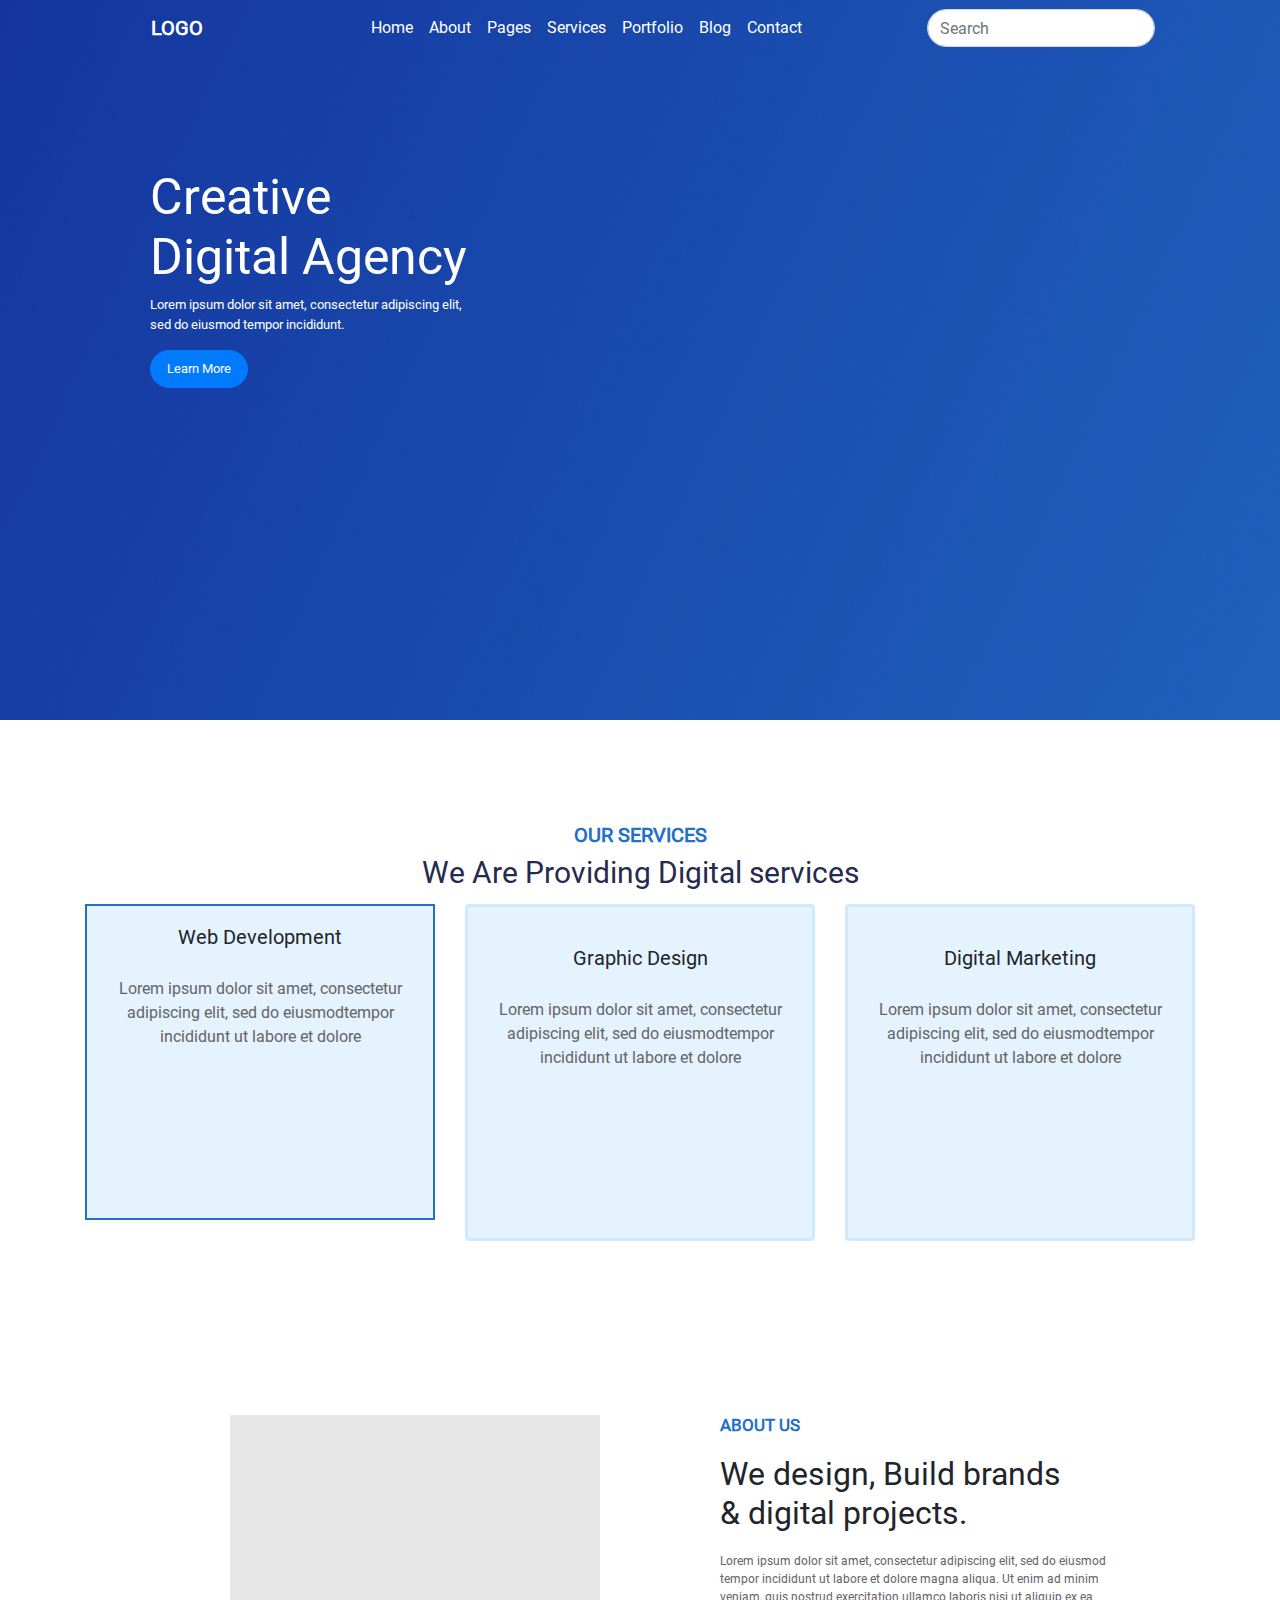
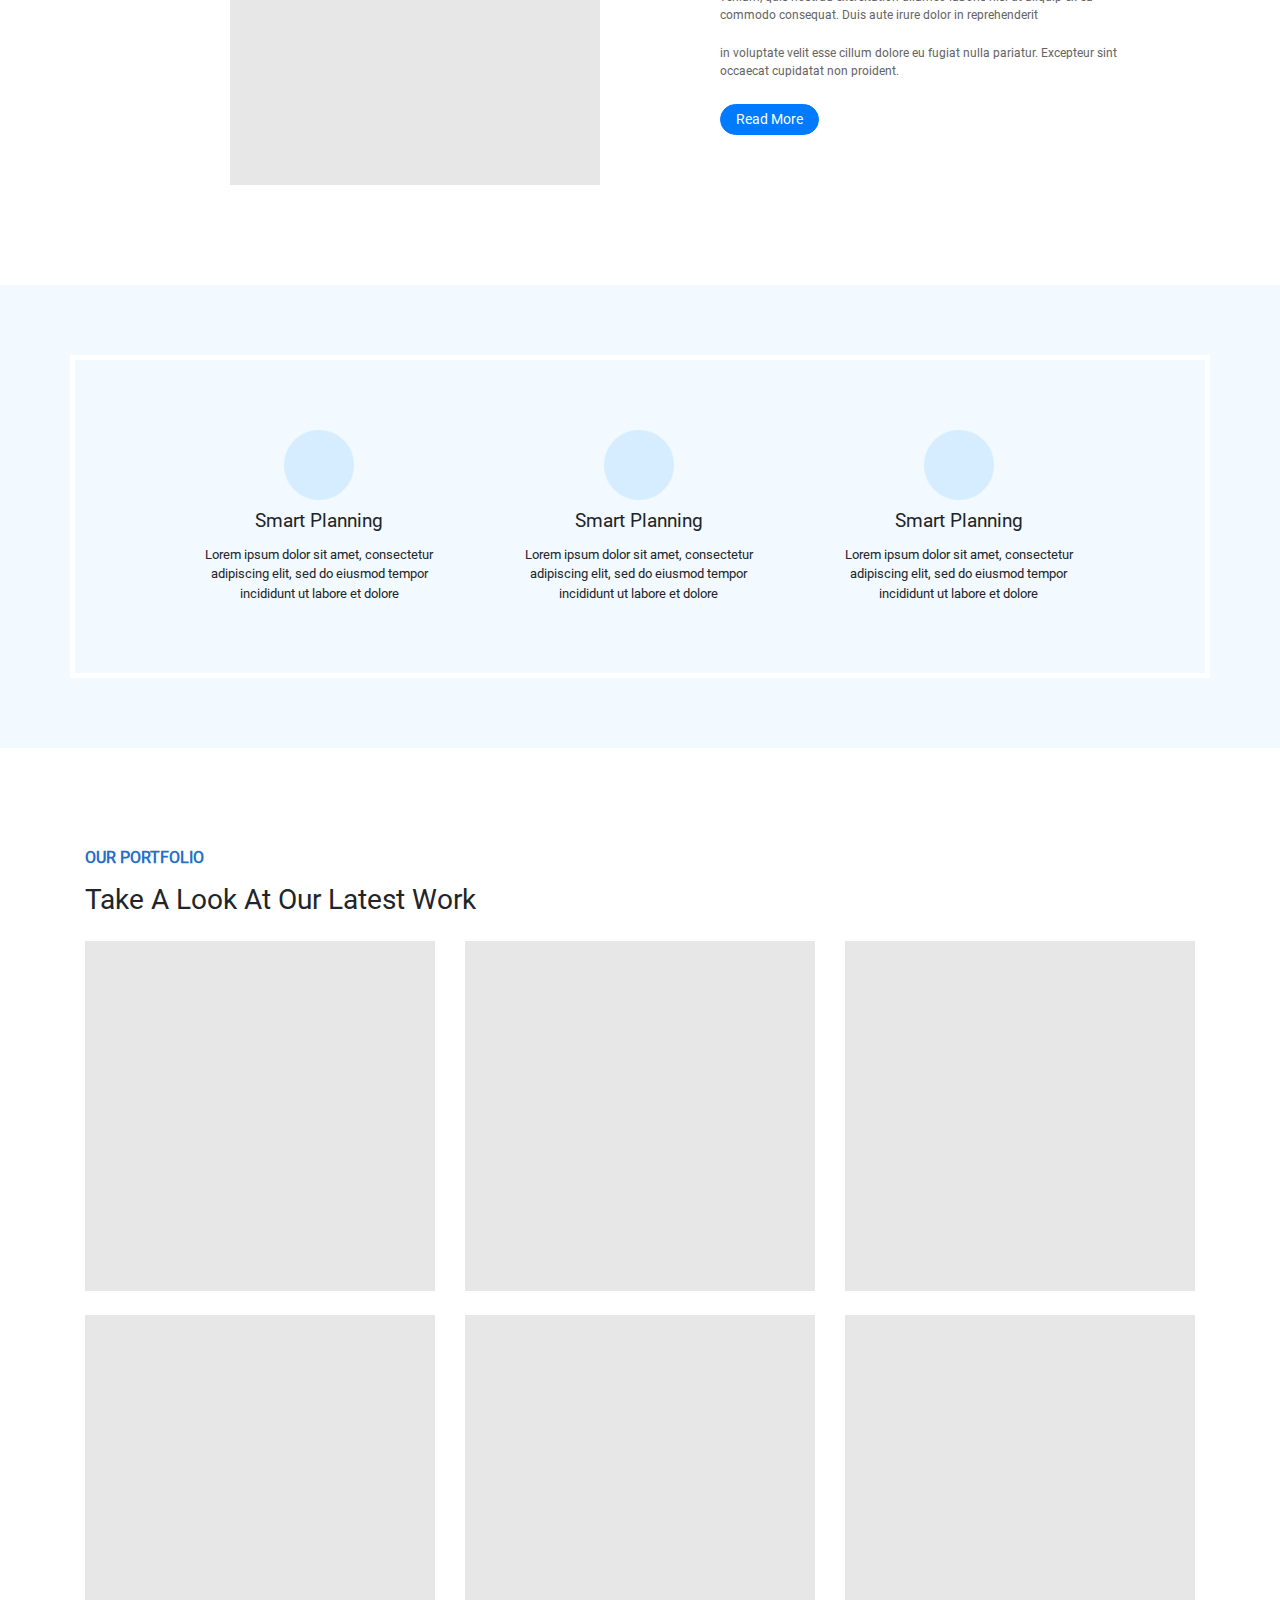
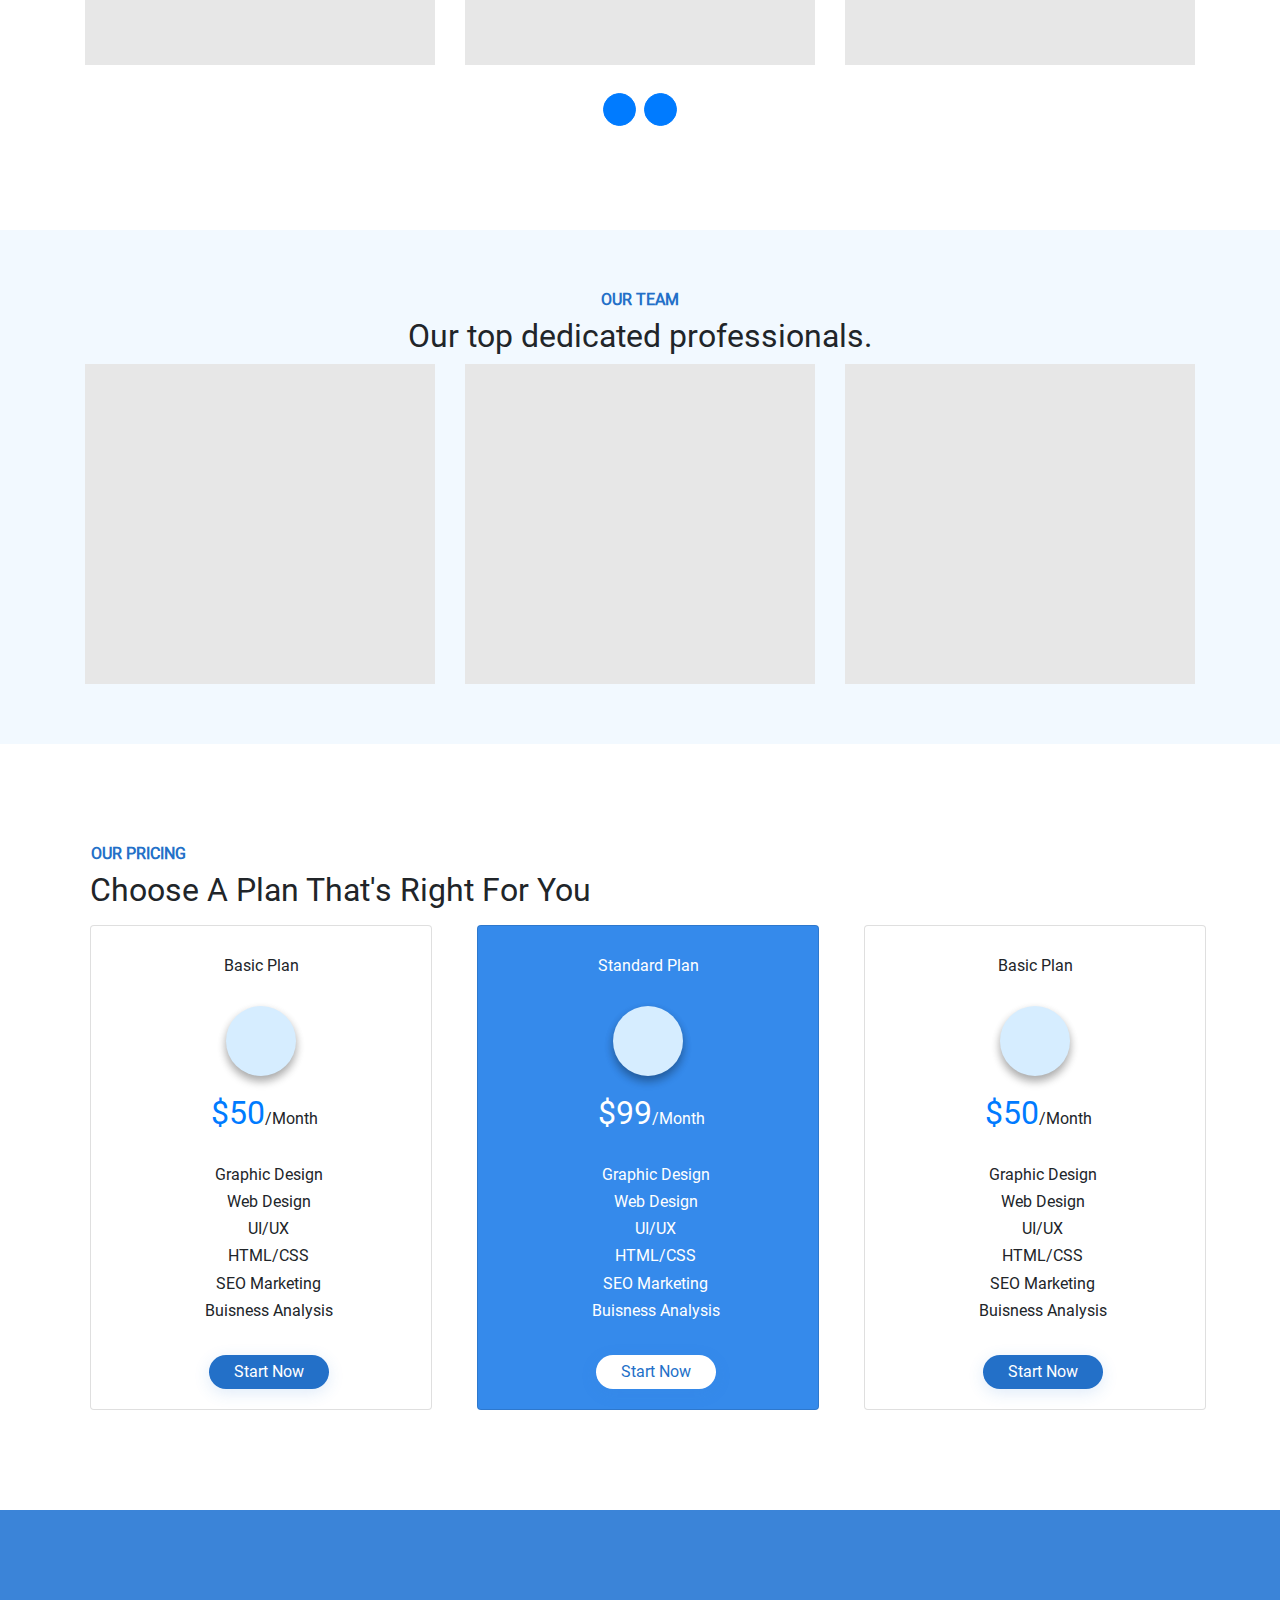
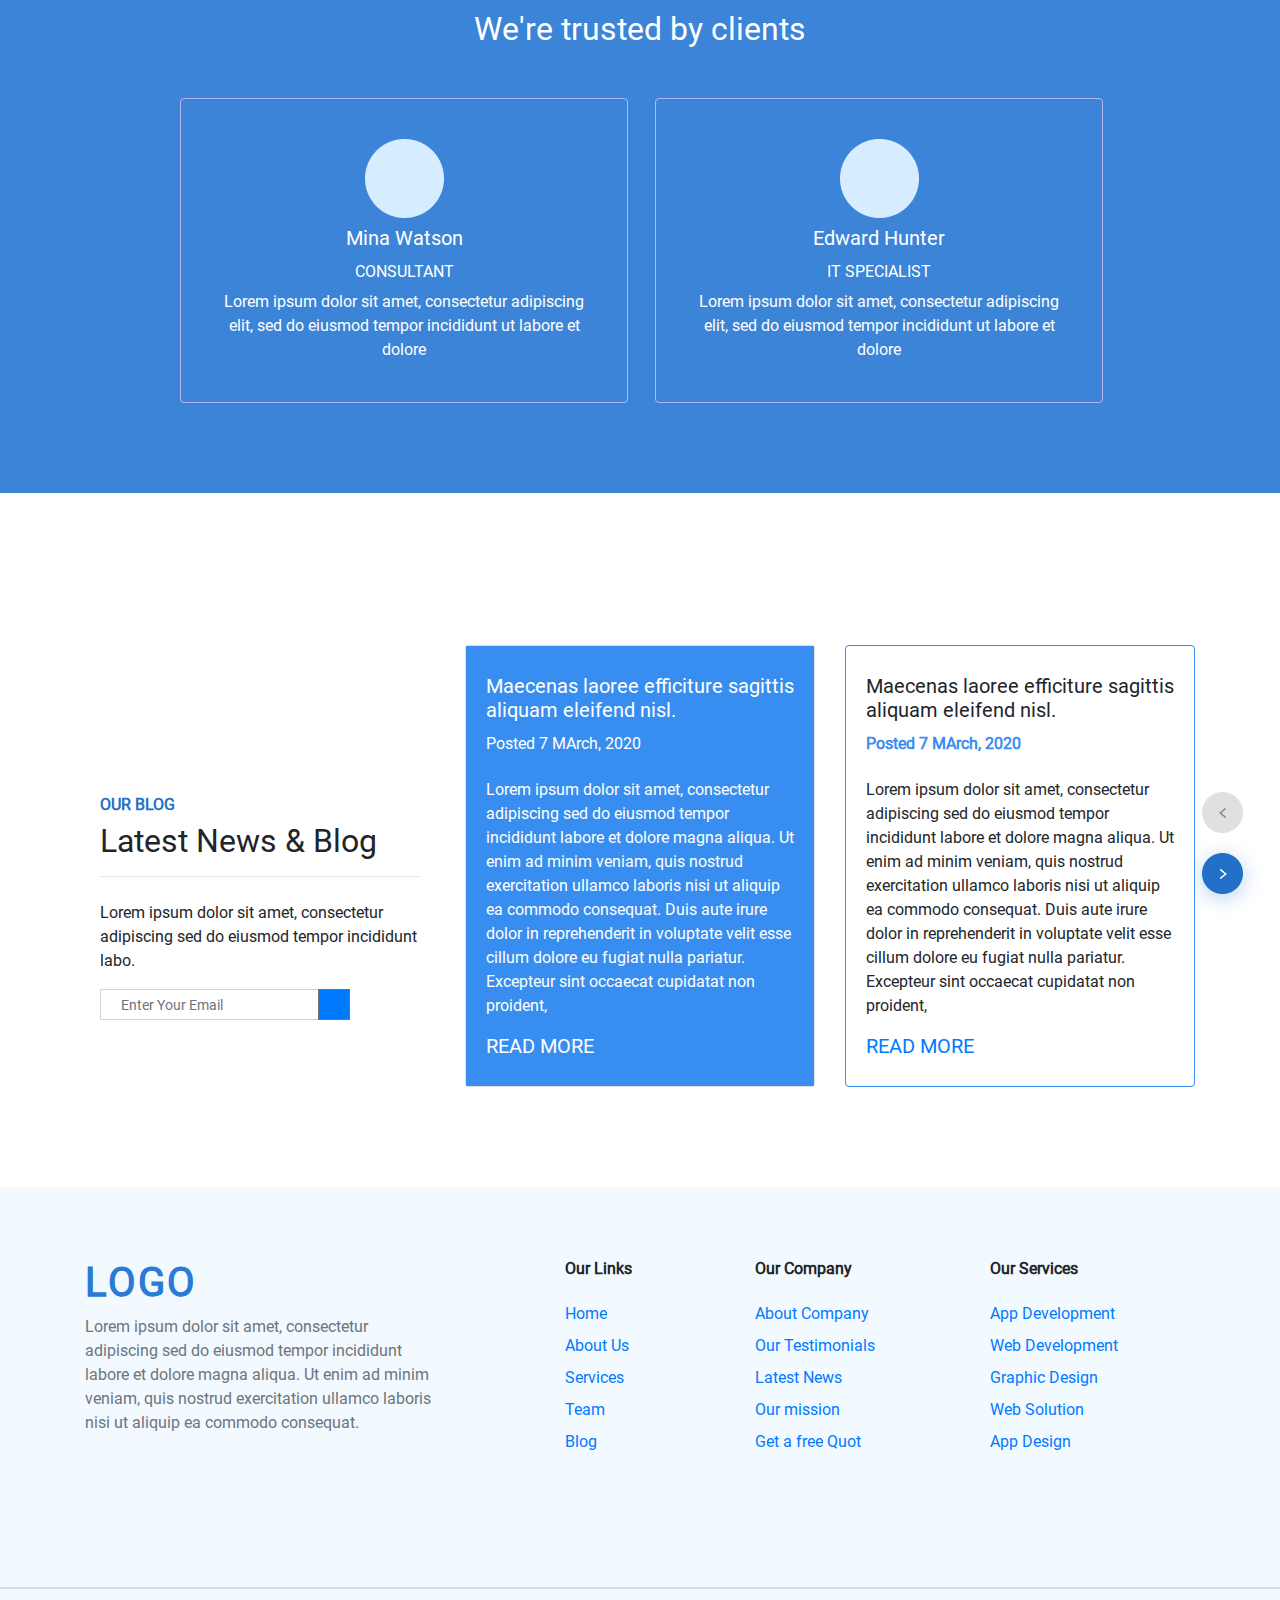
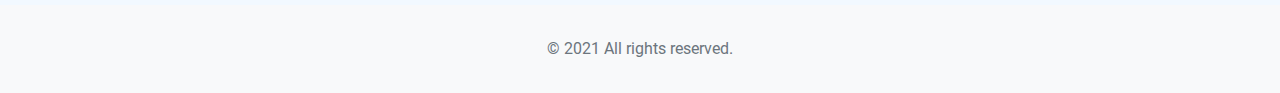
<file: index.html>
<!doctype html>
<html lang="en">

<head>
  <!-- Required meta tags -->
  <meta charset="utf-8">
  <meta name="viewport" content="width=device-width, initial-scale=1, shrink-to-fit=no">

  <!-- Bootstrap CSS -->
  <link rel="stylesheet" href="./css/bootstrap.min.css">
  <link rel="stylesheet" href="./css/style.css">
  <link rel="stylesheet" href="https://pro.fontawesome.com/releases/v5.10.0/css/all.css"
    integrity="sha384-AYmEC3Yw5cVb3ZcuHtOA93w35dYTsvhLPVnYs9eStHfGJvOvKxVfELGroGkvsg+p" crossorigin="anonymous" />
  <!-- <link rel="stylesheet" href="./css/font-awesome.min.css"> -->
  <title>Home</title>
</head>

<body>
  <!-- header starts here -->
  <section id="header">
    <div class="container">
      <header>
        <div class="header">
          <nav class="navbar navbar-expand-lg navbar-dark bg-transparant">
            <a class="navbar-brand" href="#">LOGO</a>
            <button class="navbar-toggler" type="button" data-toggle="collapse" data-target="#navbarTogglerDemo02"
              aria-controls="navbarTogglerDemo02" aria-expanded="false" aria-label="Toggle navigation">
              <span class="navbar-toggler-icon"></span>
            </button>

            <div class="collapse navbar-collapse">
              <ul class="navbar-nav mr-auto mt-2 mt-lg-0 ">
                <li class="nav-item active">
                  <a class="nav-link" href="#">Home <span class="sr-only">(current)</span></a>
                </li>
                <li class="nav-item active">
                  <a class="nav-link" href="#">About</a>
                </li>
                <li class="nav-item active">
                  <a class="nav-link" href="#">Pages</a>
                </li>
                <li class="nav-item active">
                  <a class="nav-link" href="#">Services</a>
                </li>
                <li class="nav-item active">
                  <a class="nav-link" href="#">Portfolio</a>
                </li>
                <li class="nav-item active">
                  <a class="nav-link" href="#">Blog</a>
                </li>
                <li class="nav-item active">
                  <a class="nav-link" href="#">Contact</a>
                </li>
              </ul>
              <form class="form-inline my-2 my-lg-0">
                <input class="form-control mr-sm-4 rounded-pill" type="search" placeholder="Search">

              </form>
            </div>
          </nav>
        </div>
      </header>
      <div class="title">
        <h2 class="h2"> Creative <br> Digital Agency</h2>
        <p class="title_para">Lorem ipsum dolor sit amet, consectetur adipiscing elit,<br>
          sed do eiusmod tempor incididunt.</p>
        <button type="button" class="btn btn-primary btn-lg rounded-pill">Learn More</button>
      </div>
    </div>
  </section>


  <!-- header ends here -->
  <!-- our services section starts here -->

  <!-- <section id="services">
    <div class="container mt-5">

      <div class="row justify-content-center">
        <h6 class="h6">OUR SERVICES</h6>
      </div>
      <div class="row ">
        <div class="col-md-3">

        </div>
        <div class="col-md-6">
          <h3 class="h3 text-center">We Are Providing Digital Services</h3>
        </div>
        <div class="col-md-2 ml-4">
          <button class="btn btn-primary btn-circle btn-circle-sm m-1"><i class="fas fa-angle-left"></i></button>
          <button class="btn btn-primary btn-circle btn-circle-sm m-1"><i class="fas fa-angle-right"></i></button>
        </div>
      </div>
      <div class="container cards">
        <div class="row">
          <div class="col-lg">
              <div class="card1 text-center mb-4 ">
                  <i class="fa fa-circle"></i>
                  <h4 class="title">Web Development</h4>
                  <div class="card-body">
                      <p class="cardtext">Lorem ipsum dolor sit amet, consectetur
                          adipiscing elit, sed do eiusmodtempor
                          incididunt ut labore et dolore</p>
                  </div>

              </div>
          </div>
          <div class="col-lg">
              <div class="card text-center mb-4 ">
                  <i class="fa fa-circle"></i>
                  <h4 class="title">Graphic Design</h4>
                  <div class="card-body">
                      <p class="cardtext">Lorem ipsum dolor sit amet, consectetur
                          adipiscing elit, sed do eiusmodtempor
                          incididunt ut labore et dolore</p>
                  </div>

              </div>
          </div>
          <div class="col-lg">
              <div class="card text-center mb-4">
                  <i class="fa fa-circle"></i>
                  <h4 class="title">Digital Marketing</h4>
                  <div class="card-body">
                      <p class="cardtext">Lorem ipsum dolor sit amet, consectetur
                          adipiscing elit, sed do eiusmodtempor
                          incididunt ut labore et dolore</p>
                  </div>

              </div>
          </div>
      </div>
      </div>


    </div>
  </section> -->

  <section id="our_services">
    <div class="container">
      <h6 class="text">OUR SERVICES</h6>
      <p class="para">We Are Providing Digital services</p>
        <!-- <button class="btn btn-primary btn-circle btn-circle-sm m-1"><i class="fas fa-angle-left"></i></button>
        <button class="btn btn-primary btn-circle btn-circle-sm m-1"><i class="fas fa-angle-right"></i></button> -->
      <div class="row">
        <div class="col-lg">
          <div class="card1 text-center mb-4 ">
            <i class="fa fa-circle"></i>
            <h4 class="title">Web Development</h4>
            <div class="card-body">
              <p class="cardtext">Lorem ipsum dolor sit amet, consectetur
                adipiscing elit, sed do eiusmodtempor
                incididunt ut labore et dolore</p>
            </div>
          </div>
        </div>
        <div class="col-lg">
          <div class="card text-center mb-4 ">
            <i class="fa fa-circle"></i>
            <h4 class="title">Graphic Design</h4>
            <div class="card-body">
              <p class="cardtext">Lorem ipsum dolor sit amet, consectetur
                adipiscing elit, sed do eiusmodtempor
                incididunt ut labore et dolore</p>
            </div>
          </div>
        </div>
        <div class="col-lg">
          <div class="card text-center mb-4">
            <i class="fa fa-circle"></i>
            <h4 class="title">Digital Marketing</h4>
            <div class="card-body">
              <p class="cardtext">Lorem ipsum dolor sit amet, consectetur
                adipiscing elit, sed do eiusmodtempor
                incididunt ut labore et dolore</p>
            </div>

          </div>
        </div>
      </div>
    </div>
  </section>
  <!-- our services section ends here -->

  <!-- about us section starts here -->
  <section id="about-us">
    <div class="container about-us-container">
      <div class="row justify-content-md-center">
        <div class="col-lg-5">
          <img src="./images/Rectangle 55.png" class="image" alt="">
        </div>

        <div class="col-lg-5">
          <div class="container about-us-textcontainer">
            <h4 class="h4">ABOUT US</h4>
            <h2 class="h2">We design, Build brands <br> & digital projects.</h2>
            <p class="p">
              Lorem ipsum dolor sit amet, consectetur adipiscing elit, sed do eiusmod
              tempor incididunt ut labore et dolore magna aliqua. Ut enim ad minim veniam,
              quis nostrud exercitation ullamco laboris nisi ut aliquip ex ea commodo consequat.
              Duis aute irure dolor in reprehenderit
            </p>
            <p class="p1">
              in voluptate velit esse cillum dolore eu fugiat nulla pariatur. Excepteur
              sint occaecat cupidatat non proident.
            </p>
            <button type="button" class="btn btn-primary btn-sm rounded-pill mt-2 button1">Read More</button>
          </div>
        </div>
      </div>
    </div>
  </section>
  <!-- about us section ends here -->

  <!-- faint blue background cards section starts here -->
  <section id="faint-blue-cards">
    <div class="container">
      <div class="row">
        <div class="col-sm-4">
          <div class="card text-center cards border-0">
            <div class="card-body">
              <img src="./images/Ellipse 28.png" class="image" alt="">
              <h5 class="card-title">Smart Planning</h5>
              <p class="card-text">
                Lorem ipsum dolor sit amet, consectetur
                adipiscing elit, sed do eiusmod tempor
                incididunt ut labore et dolore
              </p>
            </div>
          </div>
        </div>
        <div class="col-sm-4">
          <div class="card text-center cards border-0">
            <div class="card-body ">
              <img src="./images/Ellipse 28.png" class="image" alt="">
              <h5 class="card-title">Smart Planning</h5>
              <p class="card-text">
                Lorem ipsum dolor sit amet, consectetur
                adipiscing elit, sed do eiusmod tempor
                incididunt ut labore et dolore
              </p>
            </div>
          </div>
        </div>
        <div class="col-sm-4">
          <div class="card text-center cards border-0">
            <div class="card-body">
              <img src="./images/Ellipse 28.png" class="image" alt="">
              <h5 class="card-title">Smart Planning</h5>
              <p class="card-text">
                Lorem ipsum dolor sit amet, consectetur
                adipiscing elit, sed do eiusmod tempor
                incididunt ut labore et dolore
              </p>
            </div>
          </div>
        </div>
      </div>
    </div>
  </section>
  <!-- faint blue background cards section ends here -->

  <!-- our Portfolio section starts here -->
  <section id="our-portfolio">
    <div class="container">
      <h6 class="h6">OUR PORTFOLIO</h6>
      <h3 class="h3 mt-3">Take A Look At Our Latest Work</h3>
    </div>
    <div class="container block-container mt-4">
      <div class="row">
        <div class="col-sm-4">
          <img src="./images/Rectangle 55.png" class="image" alt="">
        </div>
        <div class="col-sm-4">
          <img src="./images/Rectangle 55.png" class="image" alt="">
        </div>
        <div class="col-sm-4">
          <img src="./images/Rectangle 55.png" class="image" alt="">
        </div>
      </div>
      <div class="row mt-4">
        <div class="col-sm-4">
          <img src="./images/Rectangle 55.png" class="image" alt="">
        </div>
        <div class="col-sm-4">
          <img src="./images/Rectangle 55.png" class="image" alt="">
        </div>
        <div class="col-sm-4">
          <img src="./images/Rectangle 55.png" class="image" alt="">
        </div>
      </div>
      <div class="row justify-content-md-center buttons mt-4">
        <button class="btn btn-primary btn-circle btn-circle-sm m-1"><i class="fas fa-angle-left"></i></button>
        <button class="btn btn-primary btn-circle btn-circle-sm m-1"><i class="fas fa-angle-right"></i></button>
      </div>
    </div>
  </section>
  <!-- our Portfolio sectino ends here -->

  <!-- our team section starts here -->
  <section id="our-team">
    <div class="container text-center">
      <h6 class="h6">OUR TEAM</h6>
      <h2 class="h2">Our top dedicated professionals.</h2>
      <div class="row">
        <div class="col">
          <img src="./images/Rectangle 57.png" class="image" alt="">
          <span></span>
        </div>
        <div class="col">
          <img src="./images/Rectangle 57.png" class="image" alt="">
        </div>
        <div class="col">
          <img src="./images/Rectangle 57.png" class="image" alt="">
        </div>
      </div>
    </div>
  </section>
  <!-- our team section ends here -->

  <!-- our pricing section starts here -->
  <section id="our-pricing">
    <div class="container">
      <div class="row">
        <h6 class="col h6">OUR PRICING</h6>
      </div>
      <div>
        <h2 class="h2">Choose A Plan That's Right For You</h2>
      </div>
      <div class="row">
        <div class="col-md-4 card text-center mt-2 first-plan" id="basic-plan">
          <h6 class="b-p">Basic Plan</h6>
          <div class="mt-2">
            <span class="circle">

            </span>
            <div class="card-body mt-5">
              <div class="row">
                <h2 class="card-title text-primary" id="doller-50">$50</h2>
                <h6 class="month">/Month</h6>
              </div>
              <p class="card-para text-center">
              <ul style="list-style-type:none;">
                <li>Graphic Design</li>
                <li>Web Design</li>
                <li>UI/UX</li>
                <li>HTML/CSS</li>
                <li>SEO Marketing</li>
                <li>Buisness Analysis</li>
              </ul>
              </p>
              <div class="col">
                <button class="col-md-6 rounded-pill">Start Now</button>
              </div>
            </div>
          </div>
        </div>
        <div class="col-sm-1" id="mid-plan"></div>
        <div class="col-md-4 card text-center mt-2 text-white" id="std-plan">
          <h6 class="b-p">Standard Plan</h6>
          <div class="mt-2">
            <span class="circle">

            </span>
            <div class="card-body mt-5">
              <div class="row">
                <h2 class="card-title text-white" id="doller-50">$99</h2>
                <h6 class="month text-white">/Month</h6>
              </div>
              <p class="card-para text-center">
              <ul style="list-style-type:none;">
                <li>Graphic Design</li>
                <li>Web Design</li>
                <li>UI/UX</li>
                <li>HTML/CSS</li>
                <li>SEO Marketing</li>
                <li>Buisness Analysis</li>
              </ul>
              </p>
              <div class="col">
                <button class="col-md-6 rounded-pill" id="pill2">Start Now</button>
              </div>
            </div>
          </div>
        </div>

        <div class="col-sm-1" id="mid-plan2"></div>

        <div class="col-md-4 card text-center mt-2" id="basic-plan">
          <h6 class="b-p">Basic Plan</h6>
          <div class="mt-2">
            <span class="circle">

            </span>
            <div class="card-body mt-5">
              <div class="row">
                <h2 class="card-title text-primary" id="doller-50">$50</h2>
                <h6 class="month">/Month</h6>
              </div>
              <p class="card-para text-center">
              <ul style="list-style-type:none;">
                <li>Graphic Design</li>
                <li>Web Design</li>
                <li>UI/UX</li>
                <li>HTML/CSS</li>
                <li>SEO Marketing</li>
                <li>Buisness Analysis</li>
              </ul>
              </p>
              <div class="col">
                <button class="col-md-6 rounded-pill">Start Now</button>
              </div>
            </div>
          </div>
        </div>


      </div>
    </div>
  </section>
  <!-- our pricing section ends here -->

  <!-- blue background section starts here -->
  <section id="blue_bg">
    <div class="container text-white">
      <h2 class="h2 text-center">We're trusted by clients</h2>
      <div class="row cardrow">
        <div class="col-sm-1"></div>
        <div class="col-sm-5">
          <div class="card text-center cards">
            <div class="card-body">
              <img src="./images/Ellipse 28.png" class="image" alt="">
              <h5 class="card-title mt-2">Mina Watson</h5>
              <h6>CONSULTANT</h6>
              <p class="card-text">
                Lorem ipsum dolor sit amet, consectetur
                adipiscing elit, sed do eiusmod tempor
                incididunt ut labore et dolore
              </p>
            </div>
          </div>
        </div>
        <div class="col-sm-5">
          <div class="card text-center cards">
            <div class="card-body ">
              <img src="./images/Ellipse 28.png" class="image" alt="">
              <h5 class="card-title  mt-2">Edward Hunter</h5>
              <h6>IT SPECIALIST</h6>
              <p class="card-text">
                Lorem ipsum dolor sit amet, consectetur
                adipiscing elit, sed do eiusmod tempor
                incididunt ut labore et dolore
              </p>
            </div>
          </div>
        </div>
        <div class="col-sm-1"></div>
      </div>
    </div>
  </section>
  <!-- blue background section ends here -->

  <!-- our blog section starts here -->
  <section id="our_blog">
    <img src="./images/Group 93.png" class="arrow_btns">
    <div class="container c0">

      <div class="row">
        <div class="col-md-4">
          <div class="container c1">
            <h6 class="c1h6">OUR BLOG</h6>
            <h2 class="c1h2 mt-2">Latest News & Blog</h2><hr class="hr">
            <p class="c1p mt-4">Lorem ipsum dolor sit amet, consectetur adipiscing
              sed do eiusmod tempor incididunt labo. </p>
            <div class="input-group input-group-sm mb-3">
              <input type="email" class="form-control" id="inputemail" placeholder="    Enter Your Email" aria-label="Recipient's username" aria-describedby="button-addon2">
              <div class="input-group-append">
                <button class="btn btn-outline-secondary btn-primary text-white" type="button" id="button-addon2"><i class="fas fa-arrow-right"></i></button>
              </div>
            </div>
          </div>
        </div>
        <div class="col-md-4">
          <div class="card cards text-white">
            <div class="card-body cb1">
              <h5 class="card-title mt-2">Maecenas laoree efficiture sagittis
                aliquam eleifend nisl.</h5>
              <h6 class="card-subtitle1">Posted 7 MArch, 2020</h6>
              <p class="card-text">
                Lorem ipsum dolor sit amet, consectetur adipiscing
                sed do eiusmod tempor incididunt labore et dolore
                magna aliqua. Ut enim ad minim veniam, quis
                nostrud exercitation ullamco laboris nisi ut aliquip
                ea commodo consequat. Duis aute irure dolor in
                reprehenderit in voluptate velit esse cillum dolore
                eu fugiat nulla pariatur. Excepteur sint occaecat
                cupidatat non proident,
              </p>
              <h5>READ MORE <i class="fas fa-arrow-right ml-2"></i></h5>
            </div>
          </div>
        </div>
        <div class="col-md-4">
          <div class="card cards2">
            <div class="card-body">
              <h5 class="card-title mt-2">Maecenas laoree efficiture sagittis
                aliquam eleifend nisl.</h5>
              <h6 class="card-subtitle2">Posted 7 MArch, 2020</h6>
              <p class="card-text">
                Lorem ipsum dolor sit amet, consectetur adipiscing
                sed do eiusmod tempor incididunt labore et dolore
                magna aliqua. Ut enim ad minim veniam, quis
                nostrud exercitation ullamco laboris nisi ut aliquip
                ea commodo consequat. Duis aute irure dolor in
                reprehenderit in voluptate velit esse cillum dolore
                eu fugiat nulla pariatur. Excepteur sint occaecat
                cupidatat non proident,
              </p>
              <h5 class="text-primary">READ MORE <i class="fas fa-arrow-right ml-2"></i></h5>
            </div>
          </div>
        </div>
      </div>
    </div>
  </section>
  <!-- our blog section ends here -->

  <!-- footer starts here -->
  <footer id="footer">
    <div class="container py-5">
      <div class="row py-4">
        <div class="col-lg-4 col-md-6 mb-4 mb-lg-0">
          <h2 class="logo">LOGO</h2>
          <p class="text-muted">Lorem ipsum dolor sit amet, consectetur adipiscing
            sed do eiusmod tempor incididunt labore et dolore
            magna aliqua. Ut enim ad minim veniam, quis
            nostrud exercitation ullamco laboris nisi ut aliquip
            ea commodo consequat.</p>
          <ul class="list-inline mt-4">
            <li class="list-inline-item"><a href="#" target="_blank" title="facebook"><i
                  class="fab fa-facebook fa-2x"></i></a></li>
            <li class="list-inline-item"><a href="#" target="_blank" title="instagram"><i
                  class="fab fa-instagram fa-2x"></i></a></li>
            <li class="list-inline-item"><a href="#" target="_blank" title="pinterest"><i
                  class="fab fa-pinterest fa-2x"></i></a></li>
          </ul>
        </div>
        <div class="col-lg-2 col-md-6 mb-4 mb-lg-0 ourlinks">
          <h6 class="font-weight-bold mb-4">Our Links</h6>
          <ul class="list-unstyled mb-0">
            <li class="mb-2"><a href="#">Home</a></li>
            <li class="mb-2"><a href="#">About Us</a></li>
            <li class="mb-2"><a href="#">Services</a></li>
            <li class="mb-2"><a href="#">Team</a></li>
            <li class="mb-2"><a href="#">Blog</a></li>
          </ul>
        </div>
        <div class="col-lg-2 col-md-6 mb-4 mb-lg-0 ourcompany">
          <h6 class="font-weight-bold mb-4">Our Company</h6>
          <ul class="list-unstyled mb-0">
            <li class="mb-2"><a href="#">About Company</a></li>
            <li class="mb-2"><a href="#">Our Testimonials</a></li>
            <li class="mb-2"><a href="#">Latest News</a></li>
            <li class="mb-2"><a href="#">Our mission</a></li>
            <li class="mb-2"><a href="#">Get a free Quot</a></li>
          </ul>
        </div>
        <div class="col-lg-2 col-md-6 mb-4 mb-lg-0 ourservices">
          <h6 class="font-weight-bold mb-4">Our Services</h6>
          <ul class="list-unstyled mb-0">
            <li class="mb-2"><a href="#">App Development</a></li>
            <li class="mb-2"><a href="#">Web Development</a></li>
            <li class="mb-2"><a href="#">Graphic Design</a></li>
            <li class="mb-2"><a href="#">Web Solution</a></li>
            <li class="mb-2"><a href="#">App Design</a></li>
          </ul>
        </div>
        <!-- <div class="col-lg-4 col-md-6 mb-lg-0">
          <h6 class="text-uppercase font-weight-bold mb-4">Newsletter</h6>
          <p class="text-muted mb-4">Lorem ipsum dolor sit amet, consectetur adipisicing elit. At itaque temporibus.</p>
          <div class="p-1 rounded border">
            <div class="input-group">
              <input type="email" placeholder="Enter your email address" aria-describedby="button-addon1" class="form-control border-0 shadow-0">
              <div class="input-group-append">
                <button id="button-addon1" type="submit" class="btn btn-link"><i class="fa fa-paper-plane"></i></button>
              </div>
            </div>
          </div>
        </div> -->
      </div>
    </div>
    <hr id="hr">
    <!-- Copyrights -->
    <div class="bg-light py-4">
      <div class="container text-center">
        <p class="text-muted mb-0 py-2">© 2021 All rights reserved.</p>
      </div>
    </div>
  </footer>
  <!-- End -->
  <!-- footer ends here -->

  <!-- Optional JavaScript -->
  <!-- jQuery first, then Popper.js, then Bootstrap JS -->
  <script src="./js/jquery.min.js"></script>
  <script src="./js/popper.min.js" integrity="sha384-UO2eT0CpHqdSJQ6hJty5KVphtPhzWj9WO1clHTMGa3JDZwrnQq4sF86dIHNDz0W1"
    crossorigin="anonymous"></script>
  <script src="./js/bootstrap.min.js"
    integrity="sha384-JjSmVgyd0p3pXB1rRibZUAYoIIy6OrQ6VrjIEaFf/nJGzIxFDsf4x0xIM+B07jRM"
    crossorigin="anonymous"></script>
</body>

</html>
</file>
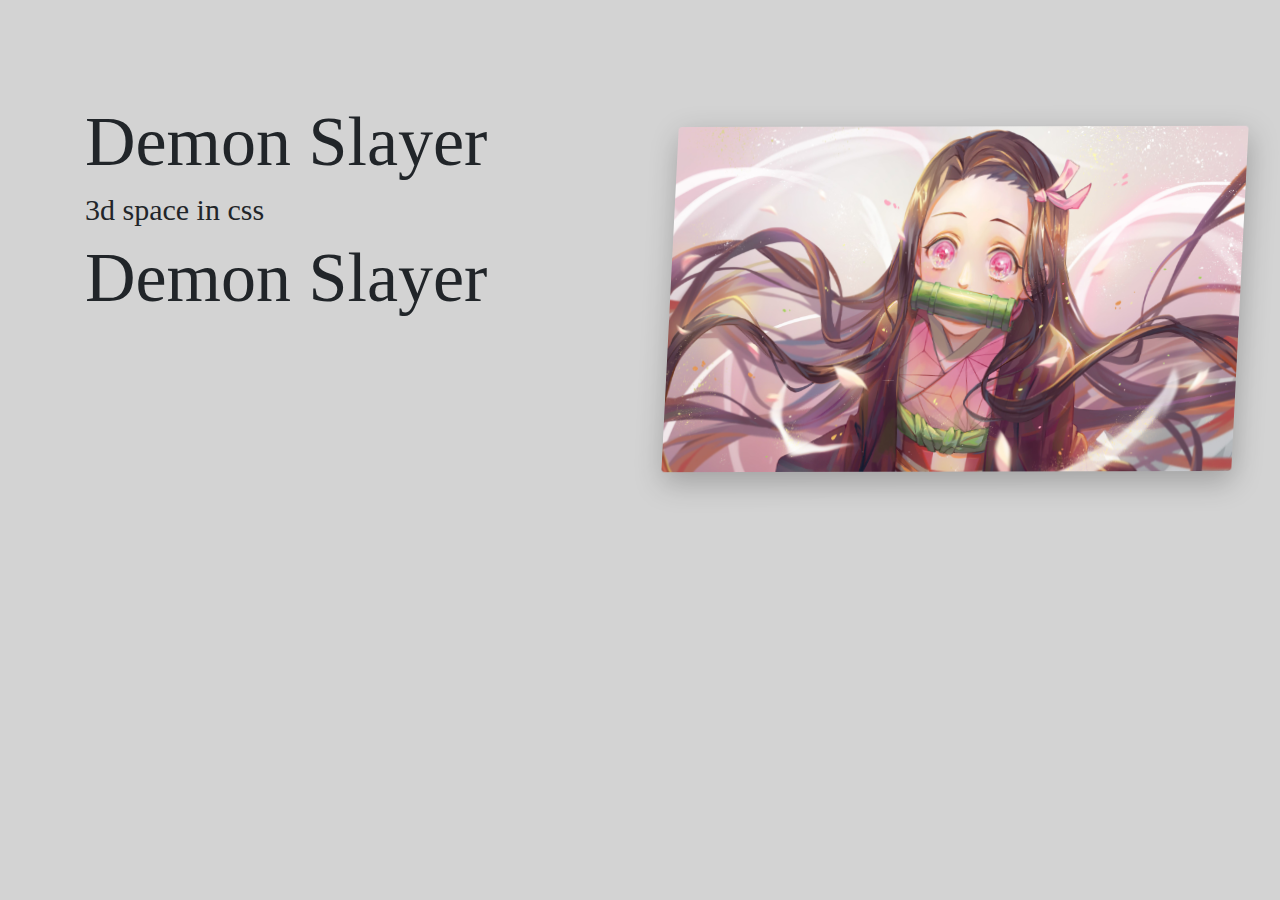
<file: image.html>
<!doctype html>
<html lang="en">

<head>
  <!-- Required meta tags -->
  <meta charset="utf-8">
  <meta name="viewport" content="width=device-width, initial-scale=1, shrink-to-fit=no">

  <!-- Bootstrap CSS -->
  <link rel="stylesheet" href="./css/bootstrap.min.css">
  <link rel="stylesheet" href="./css/style.css">
  <link rel="stylesheet" href="https://pro.fontawesome.com/releases/v5.10.0/css/all.css"
    integrity="sha384-AYmEC3Yw5cVb3ZcuHtOA93w35dYTsvhLPVnYs9eStHfGJvOvKxVfELGroGkvsg+p" crossorigin="anonymous" />
  <!-- <link rel="stylesheet" href="./css/font-awesome.min.css"> -->
  <title>Home</title>

  <style>
.image{
    width: 600px;
    height: 350px;
}
.container{
    margin-top: 100px;
    font-family:fantasy;
}
.h2{
    font-size: 70px;
}
.h6{
    font-size: 30px;
}
.figure{
    perspective: 1500px;
}
.image{
    transform: rotateX(10deg) rotateY(-18deg) rotateZ(3deg);
    border-radius: 0.25rem;
    box-shadow: 2px 10px 30px hsla(0, 0%, 0%, 0.25);
    transition: .3s;
}
img:hover {
  transform: rotate(0);
}
h2:hover{
    color: rgb(252, 0, 176);
}
  </style>
 
</head>
<body style="background-color: lightgrey;">
    
    <div class="container">
        <div class="row justify-content-center">
            <div class="col-md-6">
                <h2 class="h2">Demon Slayer</h2>
                <h6 class="h6">3d space in css</h6>
                <h2 class="h2">Demon Slayer</h2>

            </div>
            <div class="col-md-6">
                <figure class="figure"></figure>
                    <img src="./images/2258847.jpg" class="image" alt="">
                </figure>
                </div>
        </div>
    </div>
    
</body>


 <!-- Optional JavaScript -->
  <!-- jQuery first, then Popper.js, then Bootstrap JS -->
  <script src="./js/jquery.min.js"></script>
  <script src="./js/popper.min.js" integrity="sha384-UO2eT0CpHqdSJQ6hJty5KVphtPhzWj9WO1clHTMGa3JDZwrnQq4sF86dIHNDz0W1"
    crossorigin="anonymous"></script>
  <script src="./js/bootstrap.min.js"
    integrity="sha384-JjSmVgyd0p3pXB1rRibZUAYoIIy6OrQ6VrjIEaFf/nJGzIxFDsf4x0xIM+B07jRM"
    crossorigin="anonymous"></script>
</body>

</html>
</file>
<file: css/style.css>
/* font face starts */
@font-face {
    font-family: roboto;
    src: url("../fonts/Roboto-Regular.ttf");
  }
/* font face ends */

/* body style starts */
body{
    font-family: roboto;
}
/* body style ends */

/* header section starts here */
#header{
    background: url("../images/Rectangle1.png") no-repeat;
    background-size: cover;
    height: 80vh;
    background-position: left;
    
}
#header .navbar-nav{
    margin-left: 15%;
}
#header .header{
    margin-left: 50px;
}
#header .title{
    margin-top: 10%;
    color: white;
    margin-left: 65px;
}
#header .title .h2{
    font-size: 50px;
}
#header .navbar-brand{
    font-weight: bolder;
}
#header .title .btn{
    font-size: small;
}
#header .title_para{
    font-size: small;
}

#header a:hover{
    color: #000000;
}
/* header section ends here */

/* our services start here */
/* our_services starts */
#our_services {
    width: 100%;
    height: 100%;
    background-color: rgb(255, 255, 255);
    padding-bottom: 50px;
    margin-top: 100px;
    
}
#our_services .text{
    text-align: center;
    font-family: Roboto;
    font-size: 20px;
    line-height: 30px;
    font-weight: 600;
    color: #2370C8;
}
#our_services .para{
    font-size: 30px;
    text-align: center;
    font-family:Roboto;
    line-height: 30px;
    color: rgba(38, 42, 78, 1);
}

#our_services .card1{
    background-color: rgb(229, 243, 254);
    height: 316px;
    border: 2px solid rgb(35, 112, 200);
}

#our_services .card{
    background-color:rgba(229, 243, 254, 1);
    border: 3px solid rgb(207, 234, 255);
    height: 337px;
}

#our_services .title{
    font-family: Roboto;
    padding-top: 20px;
    font-weight: 500;
    font-size: 20px;
    line-height: 23px;
}
#our_services .cardtext{
    font-size: 16px;
    line-height: 24px;
    text-align: center;
    color:rgba(100, 100, 100, 1);
}

#our_services .fa{
   padding-top: 20px;
   font-size: 70px;
   color: rgb(199, 233, 255);
}

#our_services .fa-angle-right{
    margin-left: -3px;
    
}
#our_services .cards{
    margin-left: 30px;
}


#our_services .btn-circle {
    width: 30px;
    height: 30px;
    line-height: 45px;
    text-align: center;
    padding: 0;
    border-radius: 50%;
  }
  
#services .btn-circle i {
    position: relative;
    top: -4px;
}
  
#services .btn-circle-sm {
    width: 30px;
    height: 30px;
    line-height: 35px;
    font-size: 1.2rem;
}
/* our services ends here */

/* about us css start here */
#about-us{
    margin-top: 100px;
    margin-left: 100px;
}
#about-us .about-us-container .image{
    width: 370px;
    height: 370px;
}
#about-us .about-us-textcontainer .h4{
    font-size: 17px;
    font-weight: 600;
    color: #2370C8;
}
#about-us .about-us-textcontainer .h2{
    margin-top: 20px;
}

#about-us .about-us-textcontainer .p{
    margin-top: 20px;
    font-size: 12px;
    color: #646464;
}
#about-us .about-us-textcontainer .p1{
    margin-top: 20px;
    font-size: 12px;
    color: #646464;
}
#about-us .about-us-textcontainer .button1{
    padding-right: 15px;
    padding-left: 15px;
}
/* about us css end here */

/* faint blue background cards css starts here  */
#faint-blue-cards{
    margin-top: 100px;
    background-color: #F2F9FF;
    padding-top: 70px;
    padding-bottom: 70px;
}

#faint-blue-cards .container{
    /* margin: 50px 50px 50px 50px; */
    padding:50px 150px 50px 50px;
    border: 5px solid white;
}

#faint-blue-cards .container .cards{
    margin-left: 50px;
    width: 18rem;
    background-color: #F2F9FF;
}
#faint-blue-cards .container .image{
    width: 70px;
    height: 70px;
    margin-bottom: 10px;
}
#faint-blue-cards .container .cards .card-title{
    font-size: 19px;
}
#faint-blue-cards .container .cards .card-text{
    font-size: 13px;
}

/* faint blue background cards css ends here  */

/* our Portfolio css starts here */
#our-portfolio{
    margin-top: 100px;
}
#our-portfolio .container .h6{
    color: #2370C8;
    font-weight: 600;
}
#our-portfolio .block-container .image{
    width: 350px;
    height: 350px;
}
#our-portfolio .btn-circle {
    width: 30px;
    height: 30px;
    line-height: 45px;
    text-align: center;
    padding: 0;
    border-radius: 50%;
  }
  
#our-portfolio .btn-circle i {
    position: relative;
    top: -1px;
}
  
#our-portfolio .btn-circle-sm {
    width: 33px;
    height: 33px;
    line-height: 35px;
    font-size: 1.2rem;
}

/* our Portfolio css ends here */

/* our team css starts here */
#our-team{
    margin-top: 100px;
    padding: 60px ;
    background-color: rgba(242, 249, 255, 1);
}
#our-team .container .h6{
    color: #2370C8;
    font-weight: 600;
}
#our-team .container .image{
    height: 320px;
    width: 350px;
}

/* our team css ends here */

/* our pricing css starts here */
#our-pricing{
    margin-top: 100px;
}
#our-pricing .h6{
    color: rgba(35, 112, 200, 1);
    font-weight: 600;
    margin-left: 6px;
}
#our-pricing .h2{
    margin-left: 5px;
}
#our-pricing .form-switch{
    margin-left: 200px;
}
#our-pricing .circle{
    border-radius: 50%;
    /* border-bottom-left-radius: 3px ; */
    width: 35px;
    height: 35px;
    overflow: hidden;
    position: absolute;
    padding: 35px;
    left: 10px;
    top: 35px;
    text-align: center;
    vertical-align: middle;
    margin-left: 125px;
    margin-top: 45px;
    /* margin-top: 20%; */
    background-color:#D6EDFF ;   
    box-shadow: 0 4px 8px 0 rgba(0, 0, 0, 0.2), 0 6px 10px 0 rgba(0, 0, 0, 0.19);
  }

  #our-pricing #doller-50{
      margin-left: 100px;
      margin-top: 35px;
  }

  #our-pricing .month{
      margin-top: 50px;
  }

  #our-pricing li{
    line-height: 1.7;
    margin-left: -25px;
  }

  #our-pricing .rounded-pill{
      margin-left: 15px;
      padding: 5px;
      margin-top: 15px;
      background: rgba(35, 112, 200, 1);
      color: white;
      box-shadow: 0px 4px 16px rgba(55, 130, 215, 0.16);
      border: 0;
      
  }

  #our-pricing #pill2{
    margin-left: 15px;
    padding: 5px;
    margin-top: 15px;
    background: white;
    color: rgba(35, 112, 200, 1);

}

  #our-pricing #basic-plan{
    background: #FFFFFF;

    max-width: 30%;
  }

  #our-pricing #std-plan{
    background: #358aeb;

    max-width: 30%;
  }


  #our-pricing .b-p{
      margin-top: 30px;
  }

  #our-pricing #mid-plan{
      margin-left: -50px;
  }

  #our-pricing #mid-plan2{
      margin-left: -50px;
  }

  #our-pricing .first-plan{
      margin-left: 20px;
  }

/* our pricing css ends here */

/* blue bg css starts here */
#blue_bg{
    background-color: #3b84d8;
    margin-top: 100px;
    margin-bottom: 10%;
}

#blue_bg .container{
    padding-top: 100px;
    padding-bottom: 90px;
}

#blue_bg .cardrow{
    margin-top: 50px;
}
#blue_bg .cards{
    background-color: #3b84d8;
    border-color: rgb(183, 182, 243);
    border-width: 1px;
    width: 28rem;
    padding: 20px 20px 20px 20px;
}
/* blue bg css ends here */

/* our blog css start here */
#our_blog{
    margin-top: 100px;
    margin-bottom: 100px;
}

#our_blog .c1{
    margin-top: 150px;
}
#our_blog .c1 .c1h6{
    color: rgba(35, 112, 200, 1);
    font-weight: 600;
}
#our_blog .c1 .hr{
    color: rgba(35, 112, 200, 1);
}
#our_blog #inputemail{
    border-radius: 0;
}
#our_blog #button-addon2{
    border-radius: 0;
    padding-right: 15px;
    padding-left: 15px;
}
#our_blog .c1 .input-group{
    padding-right: 70px;
}
#our_blog .cb1{
    background-color: #388ef0;
}
#our_blog .cards2{
    border-color: #388ef0;
}
#our_blog .card-subtitle2{
    color: #388ef0;
    font-weight: 600;
}
#our_blog .card-text{
    margin-top: 25px;
}
#our_blog .arrow_btns{
    margin-left: 92%;
margin-bottom: -35%;

}
/* our blog css end here */

/* footer css starts here */
#footer{
    background-color: rgba(242, 249, 255, 1);
}
#footer .logo{
    font-size: 40px;
    font-weight: 600;
    color: #2a7ad6;
    letter-spacing:2px;
}
#footer .ourlinks{
    margin-left: 100px;
}
#footer .ourcomapny{
    margin-left: 50px;
}
#footer .ourservices{
    margin-left: 45px;
}
#footer #hr{
    color: #2a7ad6;
    border-width: 2px;
}
/* footer css ends here */
</file>
